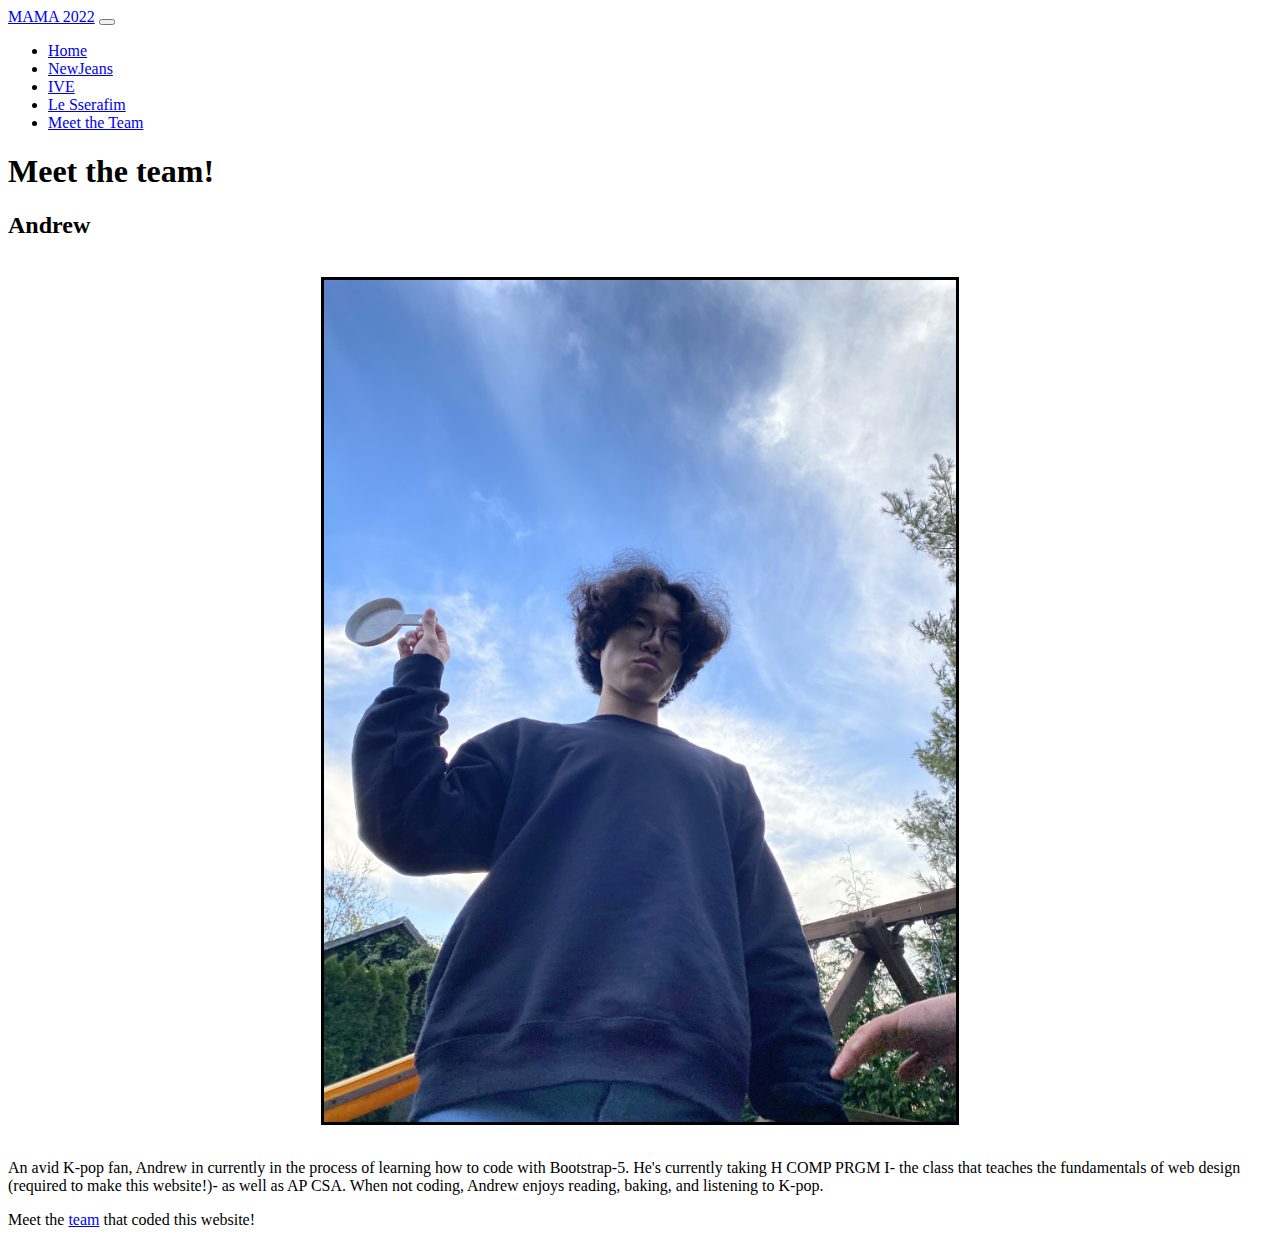
<file: team.html>
<!DOCTYPE html>
<html>
    <head>
        <meta charset="utf-8">
        <meta http-equiv="X-UA-Compatible" content="IE=edge">
        <meta name="viewport" content="width=device-width, initial-scale=1">

        <!-- Bootstrap CSS -->
        <link href="https://cdn.jsdelivr.net/npm/bootstrap@5.1.3/dist/css/bootstrap.min.css" rel="stylesheet" integrity="sha384-1BmE4kWBq78iYhFldvKuhfTAU6auU8tT94WrHftjDbrCEXSU1oBoqyl2QvZ6jIW3" crossorigin="anonymous">
        <!-- Bootstrap Icons CSS -->
        <link rel="stylesheet" href="https://cdn.jsdelivr.net/npm/bootstrap-icons@1.9.1/font/bootstrap-icons.css">

        <!-- Bootstrap JavaScript -->
        <script src="https://cdn.jsdelivr.net/npm/bootstrap@5.1.3/dist/js/bootstrap.bundle.min.js" integrity="sha384-ka7Sk0Gln4gmtz2MlQnikT1wXgYsOg+OMhuP+IlRH9sENBO0LRn5q+8nbTov4+1p" crossorigin="anonymous"></script>
        <link rel="stylesheet" href="style.css">
    </head>
    <body>
        <!-- Navbar collapses if screen smaller than lg -->
        <nav class="navbar sticky-top navbar-expand-lg navbar-dark bg-dark">
            <div class="container-fluid">
                
                <!--Don't collapse the brandname -->
                <a class="navbar-brand" href="./index.html">MAMA 2022</a>
                <!-- Toggle button (three vertical lines -->
                <button class="navbar-toggler" type="button" data-bs-toggle="collapse" data-bs-target="#main-nav">
                    <span class="navbar-toggler-icon"></span>
                </button>
                
                   
                <!-- Define what should collapse when you push the toggle button -->
                <div class="collapse navbar-collapse" id="main-nav">
                    <!-- Links -->
                    <ul class="navbar-nav">
                        <li class="nav-item">
                            <a class="nav-link" href="./index.html">Home</a>
                        </li>
                        <li class="nav-item">
                            <a class="nav-link" href="./newjeans.html">NewJeans</a>
                        </li>
                        <li class="nav-item">
                            <a class="nav-link" href="./ive.html">IVE</a>
                        </li>
                        <li class="nav-item">
                            <a class="nav-link" href="./ls.html">Le Sserafim</a>
                        </li>
                        <li class="nav-item">
                            <a class="nav-link" href="./team.html">Meet the Team</a>
                        </li>
                    </ul>
                </div>
            </div>
        </nav>
        
        <main>
            <div class="container">
                <h1 class="display-1">Meet the team!</h1>
                <h2>Andrew</h2>
                <br>
                <img class="team-photo" src="me.jpg">
                <br>
                <p>An avid K-pop fan, Andrew in currently in the process of learning how to code with Bootstrap-5. He's currently taking H COMP PRGM I- the class that teaches the fundamentals of web design (required to make this website!)- as well as AP CSA.
                 When not coding, Andrew enjoys reading, baking, and listening to K-pop.</p>
            </div>
        </main>
        
        <footer class="container-fluid text-center border-top">
            <p>
                Meet the <a href="./team.html">team</a> that coded this website!
            </p>
        </footer>
    </body>
</html>
</file>
<file: style.css>
img {
    width: 75%;
    display: block;
    margin-left: auto;
    margin-right: auto;
}

iframe {
    width: 100%;
}

h5 {
    text-align: center;
}

.group-link {
    font-size: 50px;
    text-align: center;
}

.citation {
    font-size: 15px;
    text-align: center;
}

.team-photo {
    width: 50%;
    border-style: solid;
}
</file>
